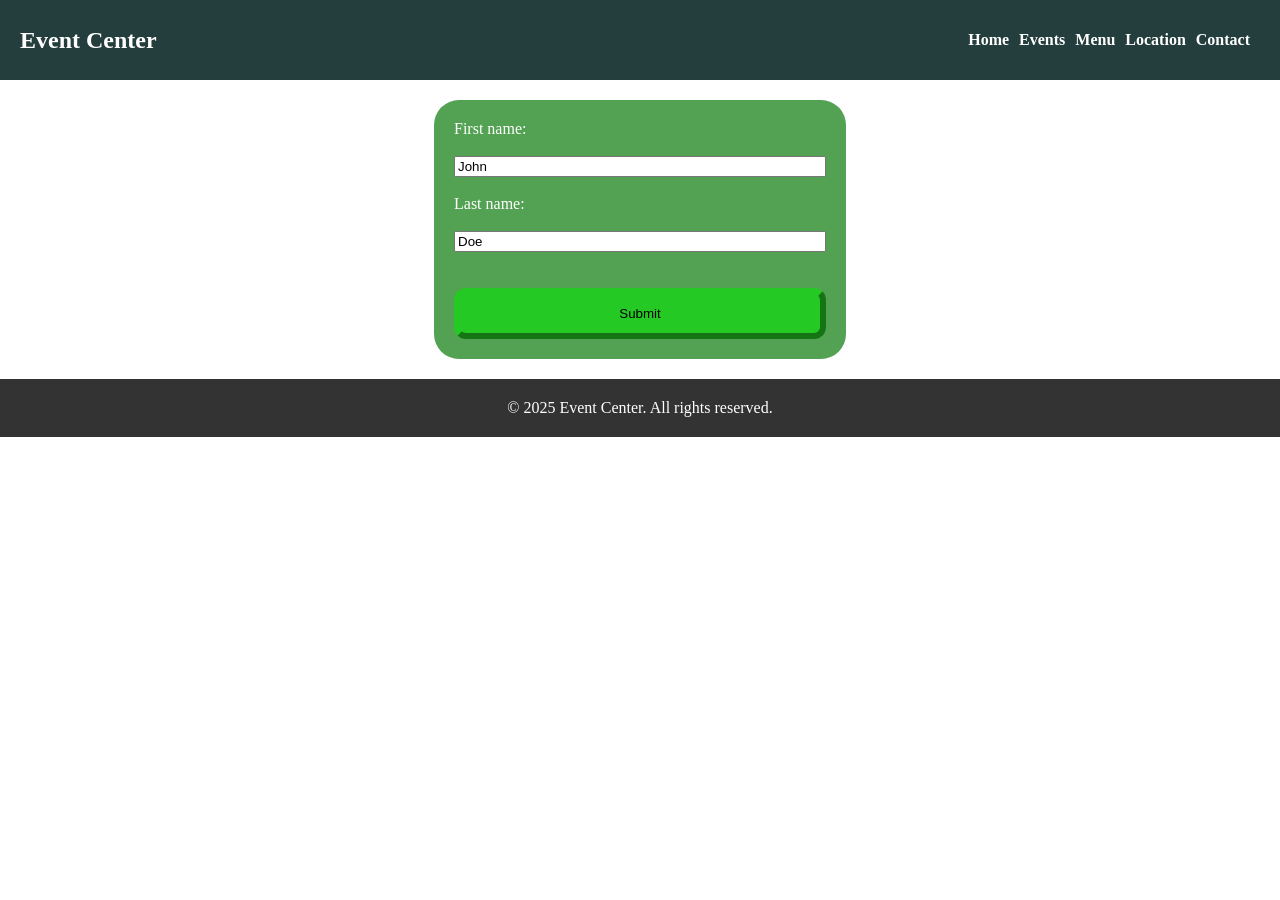
<file: contact.html>
<!DOCTYPE html>

<html lang="en">

<head>
    <meta charset="UTF-8">
    <meta name="viewport" content="width=device-width, initial-scale=1.0">
    <title>Event Center Website - Contact</title>
    <link rel="stylesheet" href="css/styles.css">
</head>

<body>
    <header class="site-header">
        <a href="index.html" class="site-logo">Event Center</a>
        <nav class="navbar">
            <ul>
                <li><a href="index.html">Home</a></li>
                <li><a href="events.html">Events</a></li>
                <li><a href="menu.html">Menu</a></li>
                <li><a href="location.html">Location</a></li>
                <li><a href="contact.html">Contact</a></li>
            </ul>
        </nav>
    </header>

    <main class="site-main">

        <div class="form-container">
            <form action="/action_page.php">
                <label for="fname">First name:</label><br>
                <input type="text" id="fname" name="fname" value="John"><br>
                <label for="lname">Last name:</label><br>
                <input type="text" id="lname" name="lname" value="Doe"><br><br>
                <input class="button" type="submit" value="Submit">
            </form>
        </div>

    </main>

    <footer class=site-footer>
        <p>&copy; 2025 Event Center. All rights reserved.</p>
    </footer>
</body>

</html>
</file>
<file: css/styles.css>
body {
    margin: 0px;
    display: flex;
    flex-direction: column;
    height: 100vh;
}

.site-header {
    display: flex;
    justify-content: space-between;
    align-items: center;
    padding: 15px 20px;
    background-color: rgb(36, 61, 61);
}

.navbar a {
    text-decoration: none;
    color: white;
    font-weight: bold;
}

.navbar ul {
    display: flex;
    list-style-type: none;
}

.navbar ul li {
    margin-top: 0px;
    margin-right: 10px;
}

.site-logo {
    color: white;
    font-size: 1.5rem;
    font-weight: bold;
    text-decoration: none;
}

.site-main {
    padding: 20px;
}

.welcome {
    text-align: center;
    padding: 40px 20px;
    background-color: rgb(39, 134, 138);
    border-radius: 25px;
    color: white;
}

.welcome:hover {
    background-color: green;
}

/* Events class styling (this is a container for our events) */
.events {
    margin-top: 20px;
    padding: 40px 20px;
    border-radius: 25px;
}

/* Individual event styling */
.event {
    padding: 20px;
    text-align: center;
    border-radius: 15px;
    border: black 1px solid;
    max-width: 300px;
}

/* Individual event image styling */
.event img {
    width: 100%;
    border-radius: 8px;
    margin-bottom: 10px;
}

/* Grid Approach Styling */
.event-grid {
    display: grid;
    /* Here we set the event grid to 3 columns */
    grid-template-columns: 1fr 1fr 1fr;
    gap: 20px;
}

/* Styling for screen sizes 600px in width or less */
@media screen and (max-width: 600px) {
    /* Here we set the event grid to 1 column */
    .event-grid {
        grid-template-columns: 1fr;
    }
}

/* Flexbox Approach Styling */
.events-flexbox {
    display: flex;
    justify-content: space-around;
    flex-wrap: wrap;
}

/* Form styling */
.form-container {
    display: flex;
    justify-content: center;
}

form {
    display: flex;
    flex-direction: column;
    width: 30%;
    background-color: rgb(83, 161, 83);
    padding: 20px;
    border-radius: 25px;
    color: white;
}

.button {
    border-radius: 12px;
    padding: 12px;
    background-color: rgb(36, 201, 36);
    border-width: 6px;
    border-color: rgb(36, 201, 36);
}


footer {
    background: #333;
    color: white;
    text-align: center;
    padding: 4px 0px;
}
</file>
